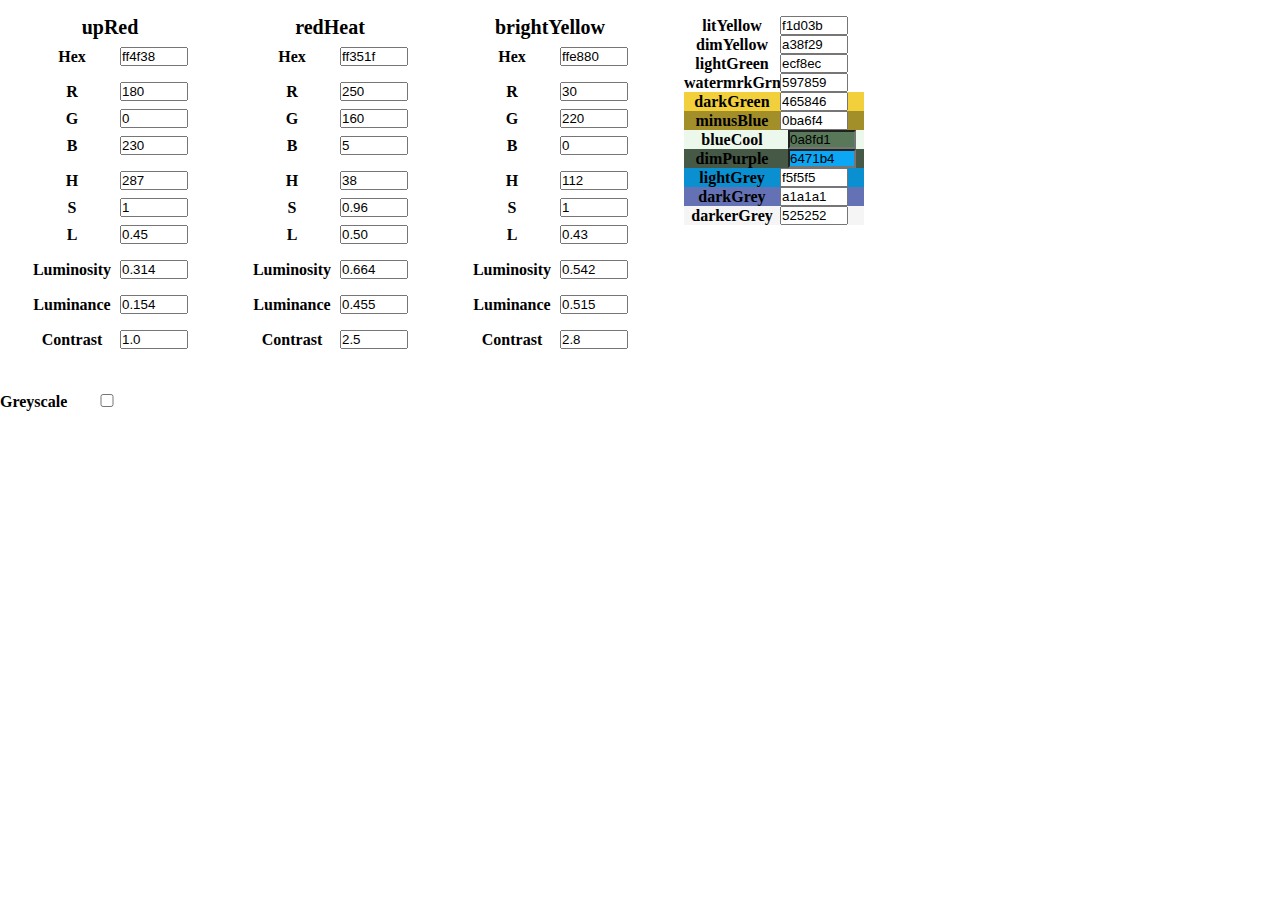
<file: index.html>
<!DOCTYPE html>
<html lang="en">
  <head>
    <meta charset="utf-8">
    <meta name="author" content="Paul Greedo Foster">
    <meta name="viewport" content="width=device-width">
    <title>Colour Picker</title>
    <link rel="stylesheet" type="text/css" href="./style.css">
  </head>

  <body onload="onLoad()">
    <script type="text/javascript" src="./colour-picker.js"></script>

    <form id="colour-palette">

      <fieldset id="colour1" class="colour">
        <h1>upRed</h1>

        <div class="input-pair">
          <label for="hexCode1">Hex</label>
          <input id="hexCode1" class="text hexColour" 
                type="text"
                value="ff4f38"
                size="8"/></div>

        <div class="rgb-group">
          <div class="input-pair">
            <label for="numberR1">R</label>
            <input id="numberR1" class="eightBit R"
                  type="number"
                  min="0" max="255"
                  value="180"/></div>

          <div class="input-pair">
            <label for="numberG1">G</label>
            <input id="numberG1" class="eightBit G"
                  type="number"
                  min="0" max="255"
                  value="0"/></div>

          <div class="input-pair">
            <label for="numberB1">B</label>
            <input id="numberB1" class="eightBit B"
                  type="number"
                  min="0" max="255"
                  value="230"/></div>
        </div>

        <div class="hsl-group">
          <div class="input-pair">
            <label for="numberH1">H</label>
            <input id="numberH1" class="int H"
                  type="number"
                  min="0" max="359"
                  value="287"/></div>

          <div class="input-pair">
            <label for="numberS1">S</label>
            <input id="numberS1" class="decimal S"
                  type="number"
                  min="0" max="1"
                  step="0.01" value="1"/></div>

          <div class="input-pair">
            <label for="numberL1">L</label>
            <input id="numberL1" class="decimal L"
                  type="number"
                  min="0" max="1"
                  step="0.01" value="0.45"/></div>
        </div>

        <div class="input-pair">
          <label for="luminosity1">Luminosity</label>
          <input id="luminosity1" class="decimal"
                 type="number"
                 readonly
                 value="0.314"/></div>

        <div class="input-pair">
          <label for="luminance1">Luminance</label>
          <input id="luminance1" class="decimal"
                 type="number"
                 readonly
                 value="0.154"/></div>

        <div class="input-pair">
          <label for="contrast1">Contrast</label>
          <input id="contrast1" class="decimal"
                 type="number"
                 readonly
                 value="1.0"/></div>
      </fieldset>

      <fieldset id="colour2" class="colour">
        <h1>redHeat</h1>

        <div class="input-pair">
          <label for="hexCode2">Hex</label>
          <input id="hexCode2" class="text hexColour" 
                type="text"
                value="ff351f"
                size="8"/></div>

        <div class="rgb-group">
          <div class="input-pair">
            <label for="numberR2">R</label>
            <input id="numberR2" class="eightBit R"
                  type="number"
                  min="0" max="255"
                  value="250"/></div>

          <div class="input-pair">
            <label for="numberG2">G</label>
            <input id="numberG2" class="eightBit G"
                  type="number"
                  min="0" max="255"
                  value="160"/></div>

          <div class="input-pair">
            <label for="numberB2">B</label>
            <input id="numberB2" class="eightBit B"
                  type="number"
                  min="0" max="255"
                  value="5"/></div>
        </div>

        <div class="hsl-group">
          <div class="input-pair">
            <label for="numberH2">H</label>
            <input id="numberH2" class="int H"
                  type="number"
                  min="0" max="360"
                  value="38"/></div>

          <div class="input-pair">
            <label for="numberS2">S</label>
            <input id="numberS2" class="decimal S"
                  type="number"
                  min="0" max="1"
                  step="0.01" value="0.96"/></div>

          <div class="input-pair">
            <label for="numberL2">L</label>
            <input id="numberL2" class="decimal L"
                  type="number"
                  min="0" max="1"
                  step="0.01" value="0.50"/></div>
        </div>

        <div class="input-pair">
          <label for="luminosity2">Luminosity</label>
          <input id="luminosity2" class="decimal"
                 type="number"
                 readonly
                 value="0.664"/></div>

        <div class="input-pair">
          <label for="luminance2">Luminance</label>
          <input id="luminance2" class="decimal"
                 type="number"
                 readonly
                 value="0.455"/></div>

        <div class="input-pair">
          <label for="contrast2">Contrast</label>
          <input id="contrast2" class="decimal"
                 type="number"
                 readonly
                 value="2.5"/></div>
      </fieldset>

      <fieldset id="colour3" class="colour">
        <h1>brightYellow</h1>

        <div class="input-pair">
          <label for="hexCode3">Hex</label>
          <input id="hexCode3" class="text hexColour" 
                type="text"
                value="ffe880"
                size="8"/></div>

        <div class="rgb-group">
          <div class="input-pair">
            <label for="numberR3">R</label>
            <input id="numberR3" class="eightBit R"
                  type="number"
                  min="0" max="255"
                  value="30"/></div>

          <div class="input-pair">
            <label for="numberG3">G</label>
            <input id="numberG3" class="eightBit G"
                  type="number"
                  min="0" max="255"
                  value="220"/></div>

          <div class="input-pair">
            <label for="numberB3">B</label>
            <input id="numberB3" class="eightBit B"
                  type="number"
                  min="0" max="255"
                  value="0"/></div>
        </div>

        <div class="hsl-group">
          <div class="input-pair">
            <label for="numberH3">H</label>
            <input id="numberH3" class="int H"
                  type="number"
                  min="0" max="360"
                  value="112"/></div>

          <div class="input-pair">
            <label for="numberS3">S</label>
            <input id="numberS3" class="decimal S"
                  type="number"
                  min="0" max="1"
                  step="0.01" value="1"/></div>

          <div class="input-pair">
            <label for="numberL3">L</label>
            <input id="numberL3" class="decimal L"
                  type="number"
                  min="0" max="1"
                  step="0.01" value="0.43"/></div>
        </div>

        <div class="input-pair">
          <label for="luminosity3">Luminosity</label>
          <input id="luminosity3" class="decimal"
                 type="number"
                 readonly
                 value="0.542"/></div>

        <div class="input-pair">
          <label for="luminance3">Luminance</label>
          <input id="luminance3" class="decimal"
                 type="number"
                 readonly
                 value="0.515"/></div>

        <div class="input-pair">
          <label for="contrast3">Contrast</label>
          <input id="contrast3" class="decimal"
                 type="number"
                 readonly
                 value="2.8"/></div>
      </fieldset>

      <fieldset id="swatches">
        <div id="colour4" class="swatch">
          <label for="hexCode4">litYellow</label>
          <input id="hexCode4"
                 type="text"
                 value="f1d03b"
                 size="8"/>
        </div>
        <div id="colour5" class="swatch">
          <label for="hexCode5">dimYellow</label>
          <input id="hexCode5" 
                 type="text"
                 value="a38f29"
                 size="8"/>
        </div>
        <div id="colour6" class="swatch">
          <label for="hexCode6">lightGreen</label>
          <input id="hexCode6" 
                 type="text"
                 value="ecf8ec"
                 size="8"/>
        </div>
        <div id="colour7" class="swatch">
          <label for="hexCode7">watermrkGrn</label>
          <input id="hexCode7" 
                 type="text"
                 value="597859"
                 size="8"/>
        </div>
        <div id="colour8" class="swatch">
          <label for="hexCode8">darkGreen</label>
          <input id="hexCode8" 
                 type="text"
                 value="465846"
                 size="8"/>
        </div>
        <div id="colour9" class="swatch">
          <label for="hexCode9">minusBlue</label>
          <input id="hexCode9" 
                 type="text"
                 value="0ba6f4"
                 size="8"/>
        </div>
        <div id="colour10" class="swatch">
          <label for="hexCode10">blueCool</label>
          <input id="hexCode10" class="swatch"
                 type="text"
                 value="0a8fd1"
                 size="8"/>
        </div>
        <div id="colour11" class="swatch">
          <label for="hexCode11">dimPurple</label>
          <input id="hexCode11" class="swatch"
                 type="text"
                 value="6471b4"
                 size="8"/>
        </div>
        <div id="colour12" class="swatch">
          <label for="hexCode12">lightGrey</label>
          <input id="hexCode12" 
                 type="text"
                 value="f5f5f5"
                 size="8"/>
        </div>
        <div id="colour13" class="swatch">
          <label for="hexCode13">darkGrey</label>
          <input id="hexCode13" 
                 type="text"
                 value="a1a1a1"
                 size="8"/>
        </div>
        <div id="colour14" class="swatch">
          <label for="hexCode14">darkerGrey</label>
          <input id="hexCode14" 
                 type="text"
                 value="525252"
                 size="8"/>
        </div>
      </fieldset>

    </form>

    <br>
    <label for="greyscaleSwitch">Greyscale</label>
    <input id="greyscaleSwitch" class="toggle"
           type="checkbox"
           value="0"/>
  </body>
</html>
</file>
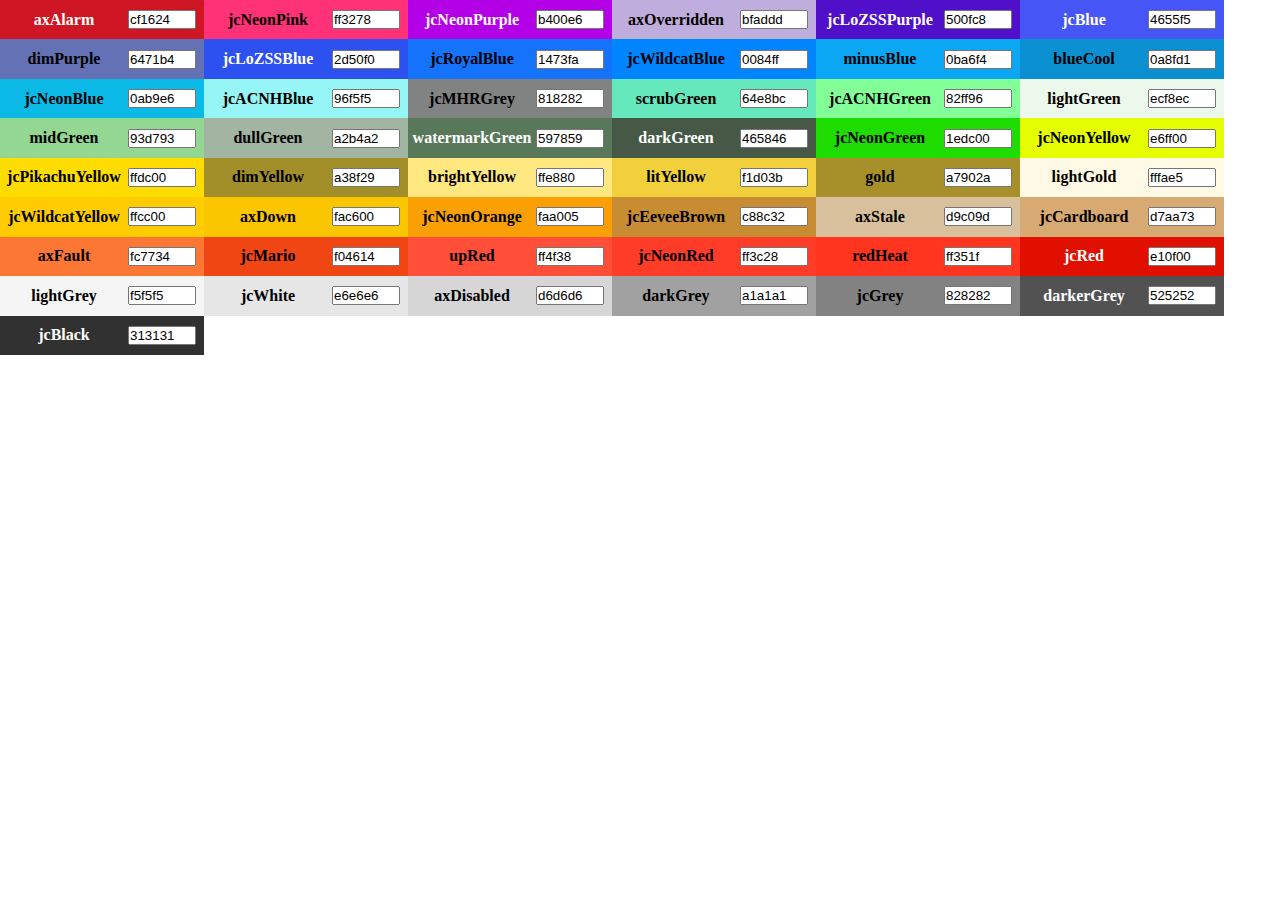
<file: swatches.html>
<!DOCTYPE html>
<html lang="en">
  <head>
    <meta charset="utf-8">
    <meta name="author" content="Paul Greedo Foster">
    <meta name="viewport" content="width=device-width">
    <title>Colour Swatches</title>
    <link rel="stylesheet" type="text/css" href="./swatches.css">
  </head>

  <body onload="onLoad()">
    <script type="text/javascript" src="./swatches.js"></script>

    <form id="swatches">
      <div id="swatch0" class="swatch">
        <h1>swatch0</h1>
        <input value="000000" title="swatch0" type="text" readonly/>
      </div>
    </form>
  </body>
</html>
</file>
<file: style.css>
/* style.css */
:root {
  margin: 0;
  padding: 0;
}
body {
  margin: 0;
  padding: 0;
}
form {
  margin: 0;
  padding: 0;
  display: flex;
  flex-wrap: wrap;
}
fieldset {
  border: none;
  margin: 0;
  padding: 1rem 1rem;
  display: flex;
  flex-direction: column;
}
h1 {
  text-align: center;
  font-size: 125%;
  margin: 0;
  padding: 0;
}
h2 {
  text-align: center;
  font-size: 110%;
  margin: 0;
  padding: 0;
}
.input-pair {
  margin: 0.5rem;
  display: flex;
  align-items: center;
}
label {
  font-weight: bold;
  text-align: center;
  width: 6rem;
}
input {
  margin-right: 0.5rem;
  padding: 0;
  width: 4rem;
}
.swatch {
  margin: 0rem 0.5rem;
  display: flex;
  align-items: center;
}
</file>
<file: swatches.css>
/* style.css */
:root {
  margin: 0;
  padding: 0;
}
body {
  margin: 0;
  padding: 0;
}
form {
  margin: 0;
  padding: 0;
  display: flex;
  flex-wrap: wrap;
}
h1 {
  font-size: 100%;
  font-weight: bold;
  text-align: center;
  width: 8rem;
}
input {
  margin-right: 0.5rem;
  padding: 0;
  width: 4rem;
}
.swatch {
  margin: 0;
  display: flex;
  align-items: center;
}
</file>
